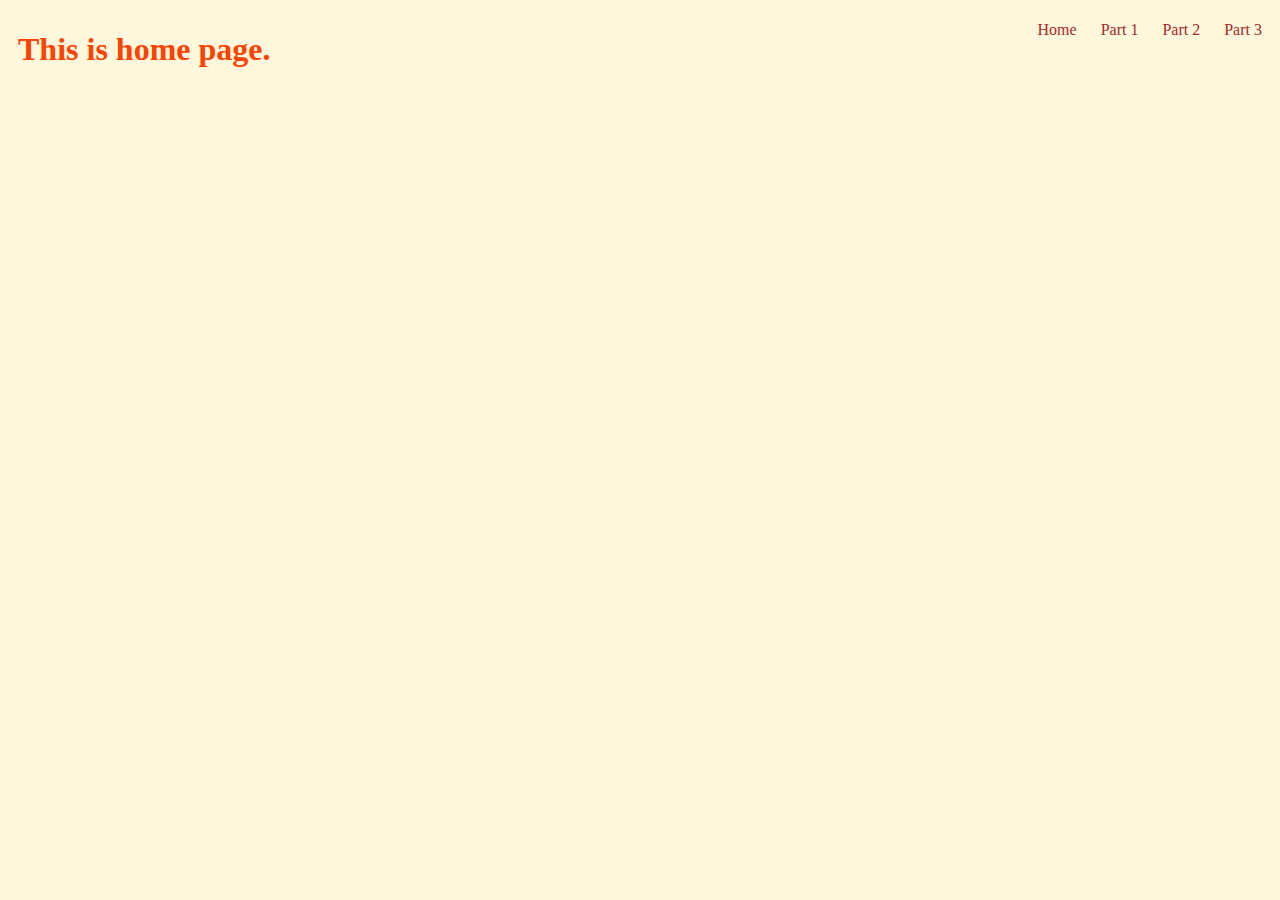
<file: index.html>
<!DOCTYPE html>
<html lang="en">

<head>
    <meta charset="UTF-8">
    <meta http-equiv="X-UA-Compatible" content="IE=edge">
    <meta name="viewport" content="width=device-width, initial-scale=1.0">
    <title>Home</title>
    <link rel="stylesheet" href="style.css">
</head>

<body>
    <div>
        <a href="index.html">Home</a>
        <a href="part1.html">Part 1</a>
        <a href="part2.html">Part 2</a>
        <a href="part3.html">Part 3</a>
    </div>
    <h1>This is home page.</h1>
</body>

</html>
</file>
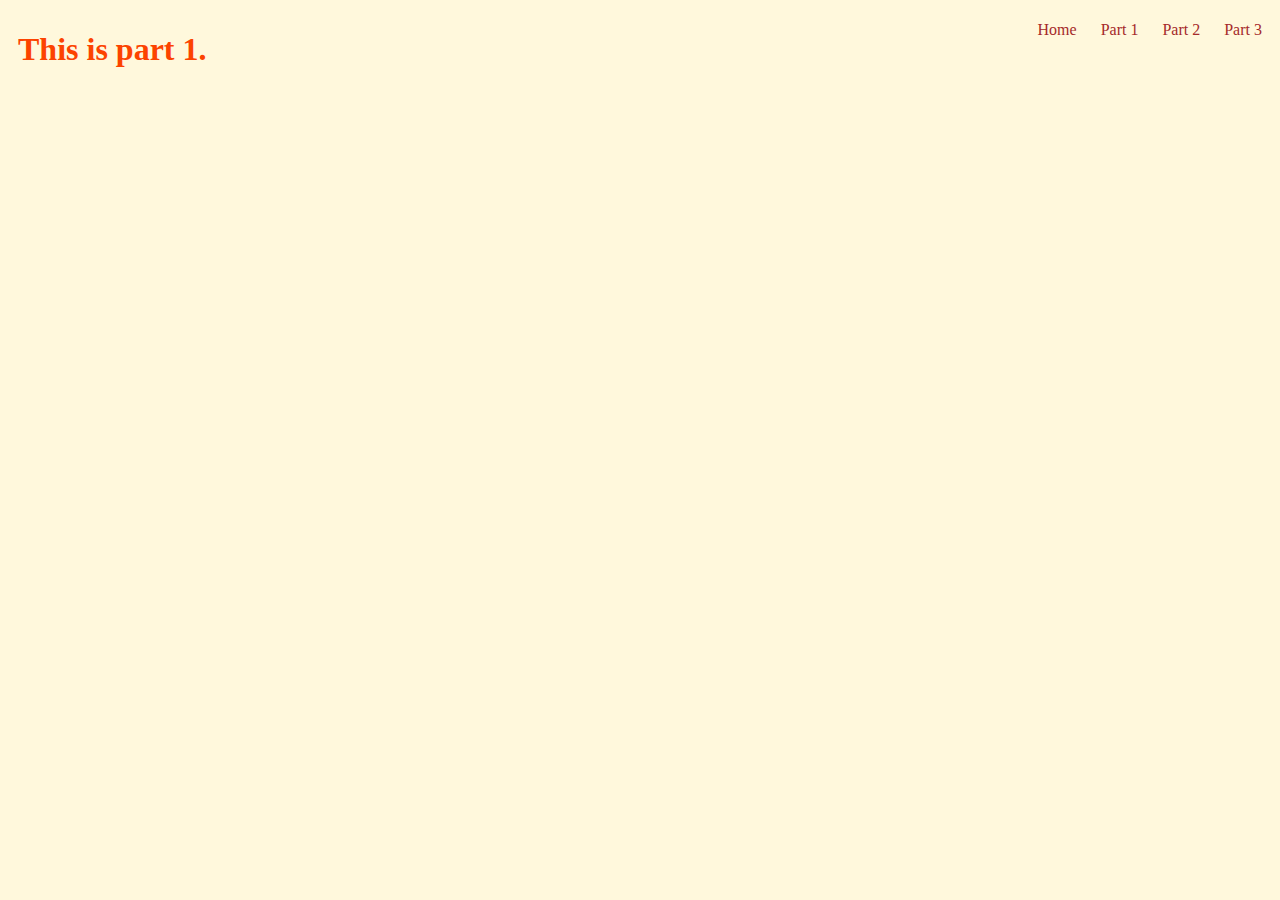
<file: part1.html>
<!DOCTYPE html>
<html lang="en">

<head>
    <meta charset="UTF-8">
    <meta http-equiv="X-UA-Compatible" content="IE=edge">
    <meta name="viewport" content="width=device-width, initial-scale=1.0">
    <title>Part 1</title>
    <link rel="stylesheet" href="style.css">
</head>

<body>
    <div>
        <a href="index.html">Home</a>
        <a href="part1.html">Part 1</a>
        <a href="part2.html">Part 2</a>
        <a href="part3.html">Part 3</a>
    </div>
    <h1>This is part 1.</h1>
</body>

</html>
</file>
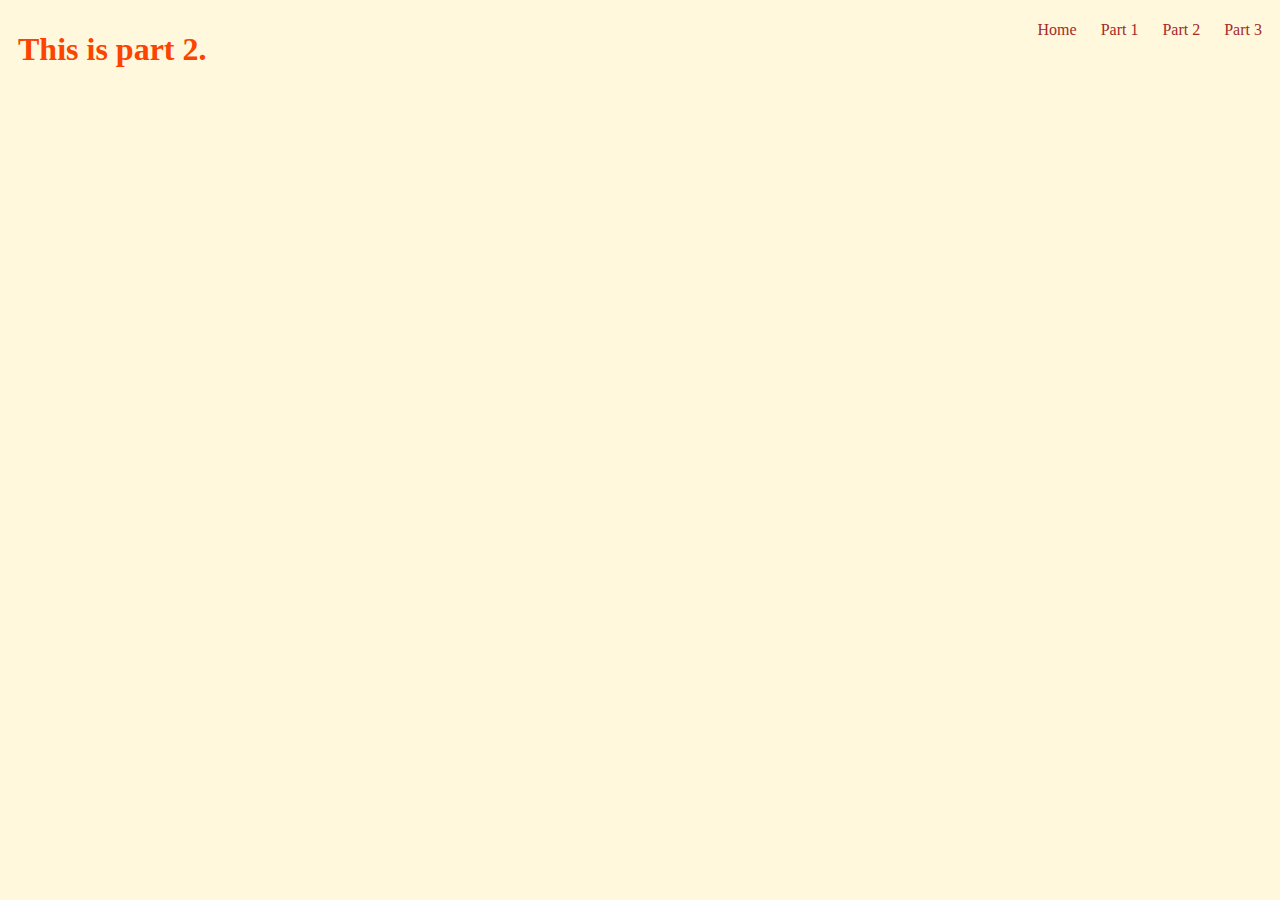
<file: part2.html>
<!DOCTYPE html>
<html lang="en">

<head>
    <meta charset="UTF-8">
    <meta http-equiv="X-UA-Compatible" content="IE=edge">
    <meta name="viewport" content="width=device-width, initial-scale=1.0">
    <title>Part 2</title>
    <link rel="stylesheet" href="style.css">
</head>

<body>
    <div>
        <a href="index.html">Home</a>
        <a href="part1.html">Part 1</a>
        <a href="part2.html">Part 2</a>
        <a href="part3.html">Part 3</a>
    </div>
    <h1>This is part 2.</h1>
</body>

</html>
</file>
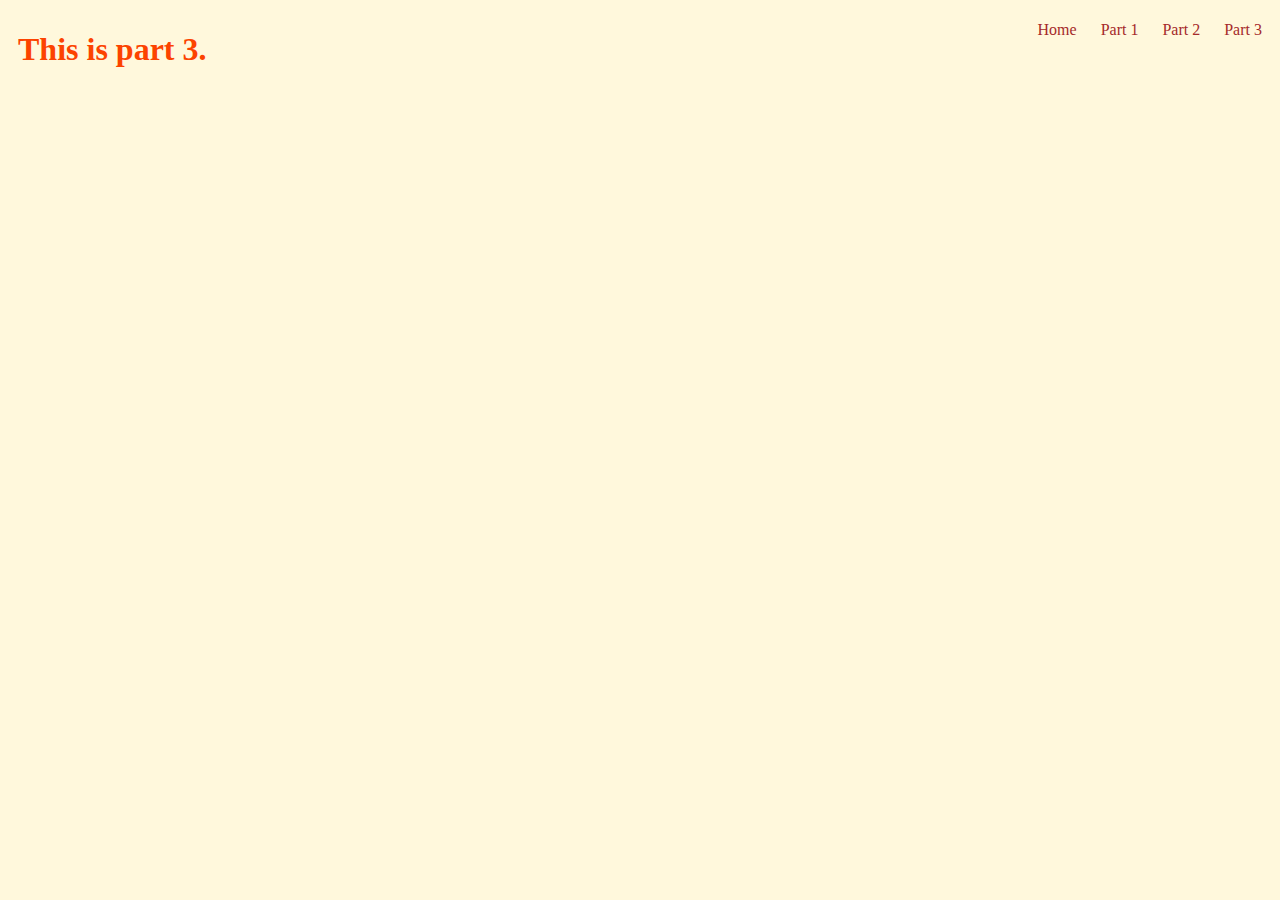
<file: part3.html>
<!DOCTYPE html>
<html lang="en">

<head>
    <meta charset="UTF-8">
    <meta http-equiv="X-UA-Compatible" content="IE=edge">
    <meta name="viewport" content="width=device-width, initial-scale=1.0">
    <title>Part 3</title>
    <link rel="stylesheet" href="style.css">
</head>

<body>
    <div>
        <a href="index.html">Home</a>
        <a href="part1.html">Part 1</a>
        <a href="part2.html">Part 2</a>
        <a href="part3.html">Part 3</a>
    </div>
    <h1>This is part 3.</h1>
</body>

</html>
</file>
<file: style.css>
body {
    background-color: cornsilk;
}

div {
    float: right;
}

a {
    text-decoration: none;
    color: brown;
    margin: 10px;
}

h1 {
    color: rgb(252, 67, 0);
    padding: 10px;
}

a:hover{
    font-size: large;
    color: darkblue;
}
</file>
